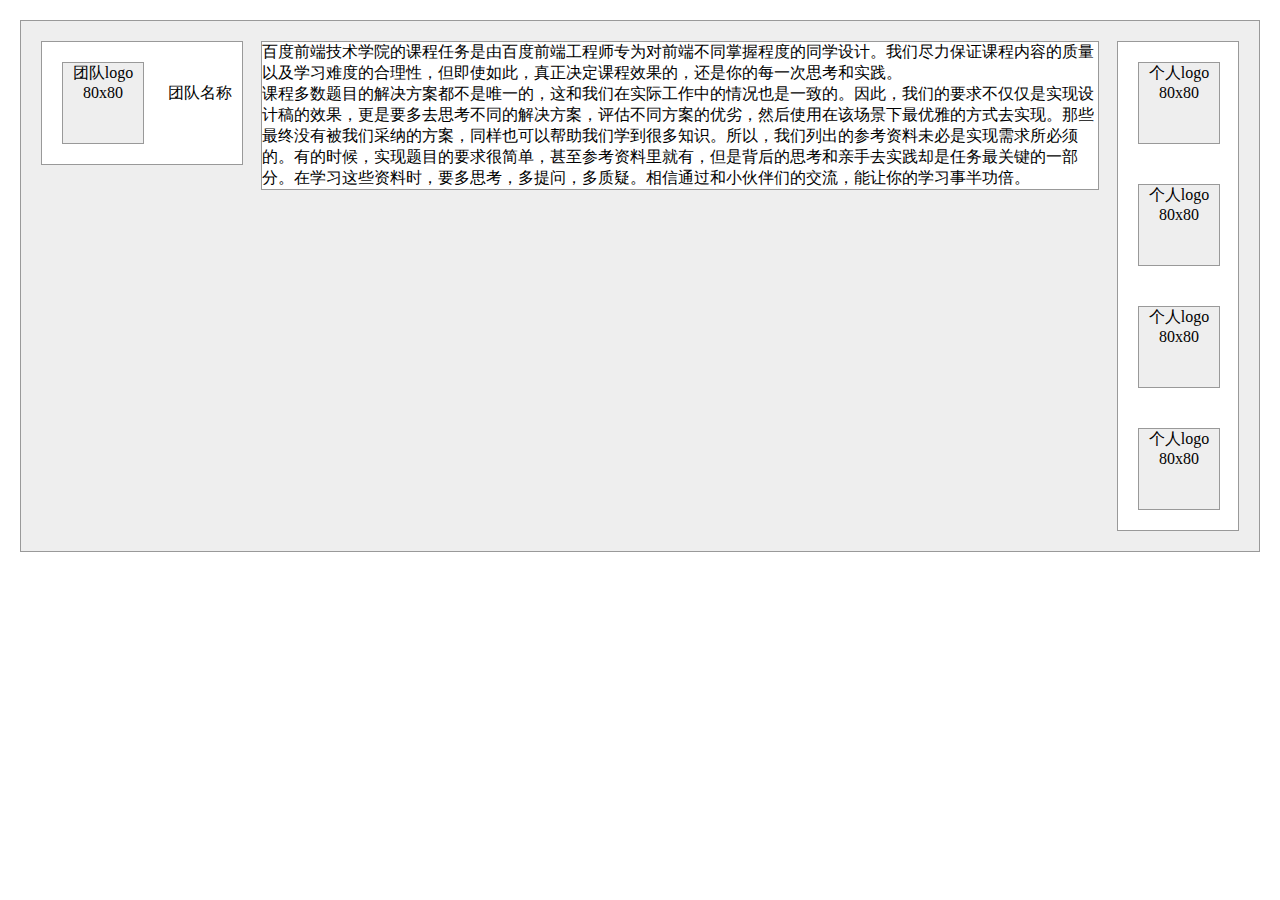
<file: HTML_CSS/task03/index.html>
<!DOCTYPE html>
<html lang="en">
<head>
  <meta charset="UTF-8">
  <title>IFE2017 HTML CSS Task03</title>
  <link rel="stylesheet" href="style.css" type="text/css">
</head>
<body>
  <div class="box">
    <div class="left">
      <div class="logo">团队logo<br>80x80</div>
      <span>团队名称</span>

    </div>
    <div class="right">
      <div class="logo">个人logo<br>80x80</div>
      <div class="logo">个人logo<br>80x80</div>
      <div class="logo">个人logo<br>80x80</div>
      <div class="logo">个人logo<br>80x80</div>

    </div>
    <div class="content">
      百度前端技术学院的课程任务是由百度前端工程师专为对前端不同掌握程度的同学设计。我们尽力保证课程内容的质量以及学习难度的合理性，但即使如此，真正决定课程效果的，还是你的每一次思考和实践。<br>
      课程多数题目的解决方案都不是唯一的，这和我们在实际工作中的情况也是一致的。因此，我们的要求不仅仅是实现设计稿的效果，更是要多去思考不同的解决方案，评估不同方案的优劣，然后使用在该场景下最优雅的方式去实现。那些最终没有被我们采纳的方案，同样也可以帮助我们学到很多知识。所以，我们列出的参考资料未必是实现需求所必须的。有的时候，实现题目的要求很简单，甚至参考资料里就有，但是背后的思考和亲手去实践却是任务最关键的一部分。在学习这些资料时，要多思考，多提问，多质疑。相信通过和小伙伴们的交流，能让你的学习事半功倍。
    </div>
  </div>
  
</body>
</html>
</file>
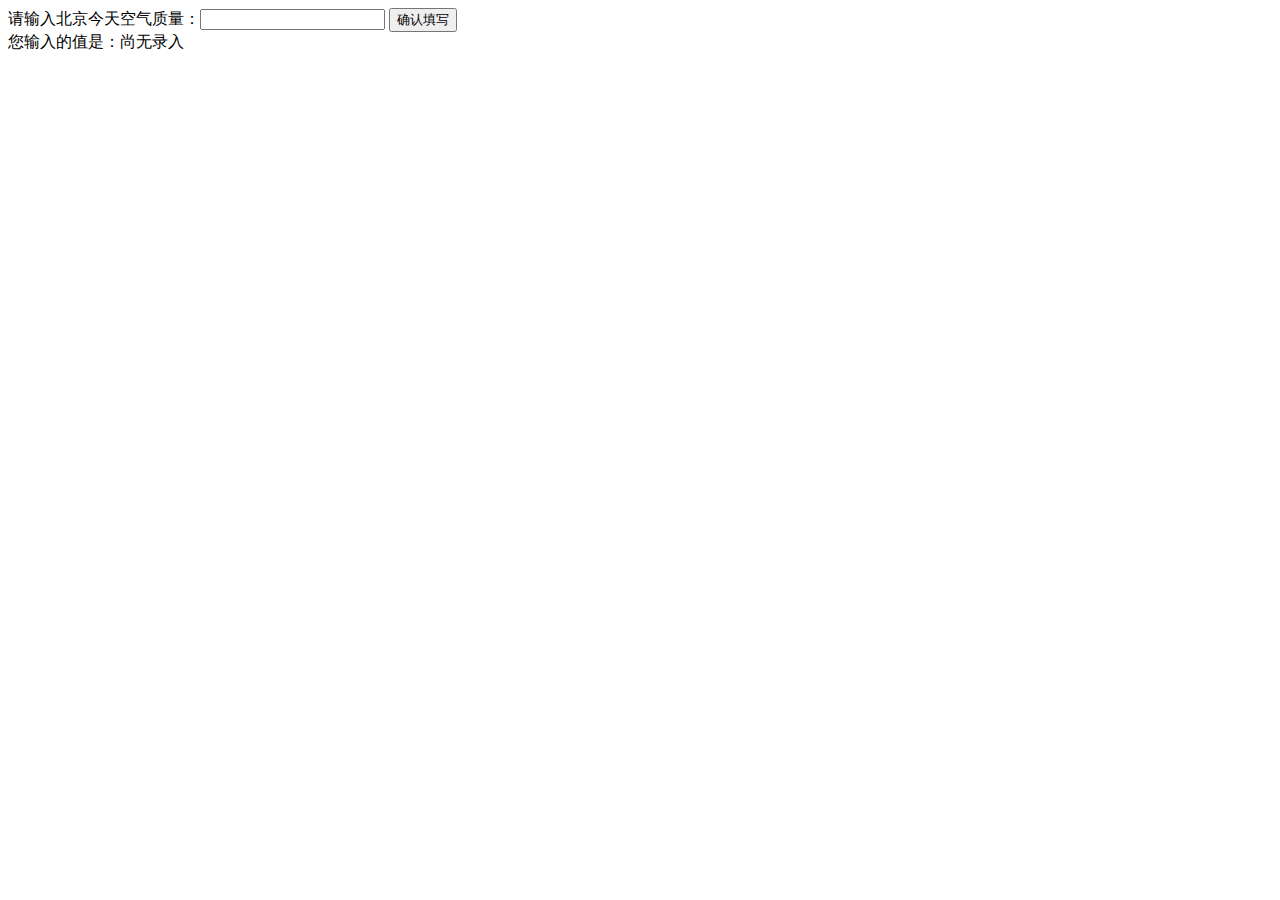
<file: JS/task01/index.html>
<!DOCTYPE html>
<html>

<head>
  <meta charset="utf-8">
  <title>IFE JavaScript Task 01</title>
</head>

<body>

  <label>请输入北京今天空气质量：<input id="aqi-input" type="text"></label>
  <button id="button">确认填写</button>

  <div>您输入的值是：<span id="aqi-display">尚无录入</span></div>

  <script type="text/javascript">
    (function () {
      /*    
      在注释下方写下代码
      给按钮button绑定一个点击事件
      在事件处理函数中
      获取aqi-input输入的值，并显示在aqi-display中
      */
      var btn = document.getElementById("button");
      var spn = document.getElementById("aqi-display");
      var ipt = document.getElementById("aqi-input");
      btn.addEventListener("click", () => spn.innerText = ipt.value);

    })();
  </script>
</body>

</html>
</file>
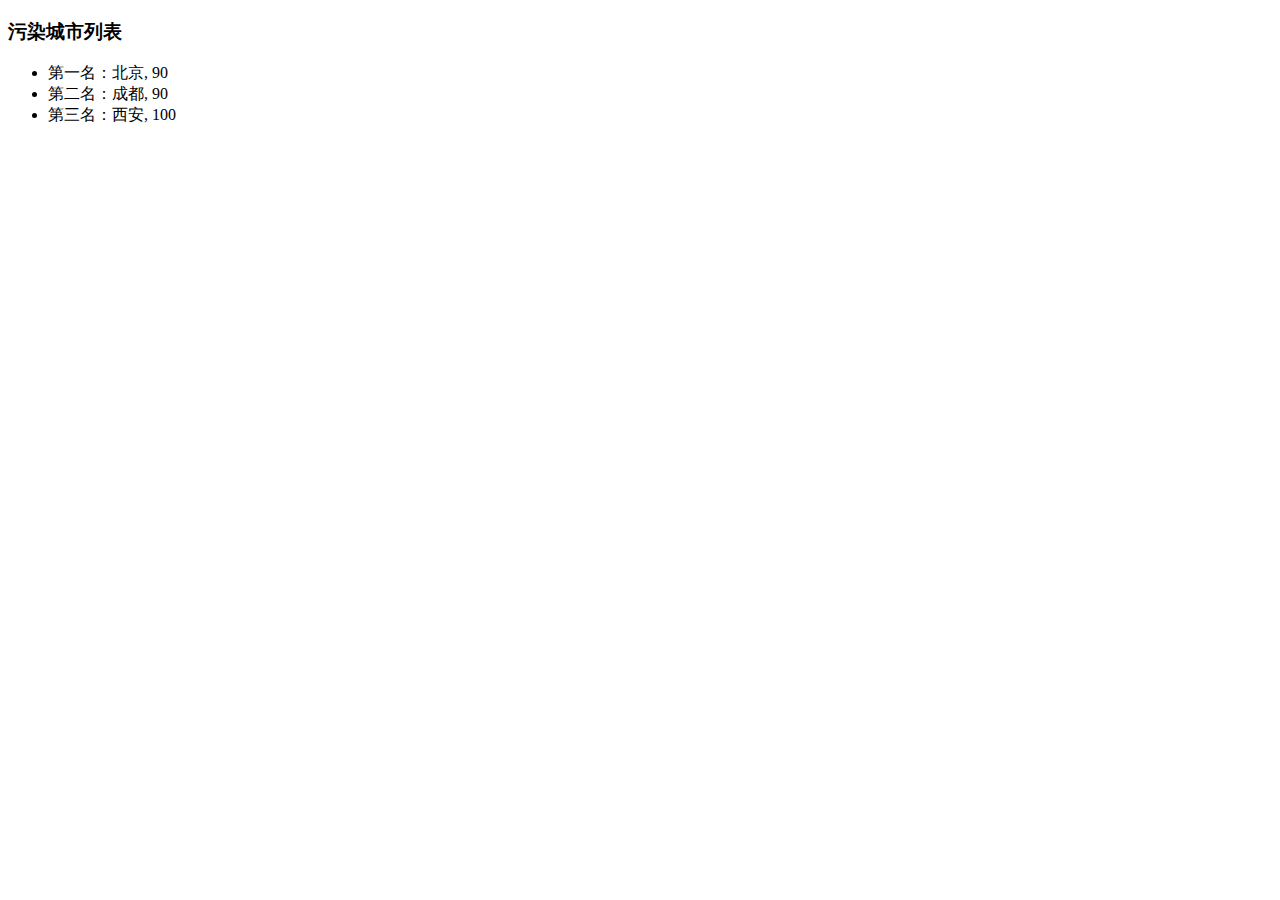
<file: JS/task02/index.html>
<!DOCTYPE html>
<html>

<head>
  <meta charset="utf-8">
  <title>IFE JavaScript Task 02</title>
</head>

<body>

  <h3>污染城市列表</h3>
  <ul id="aqi-list">
    <!--   
    <li>第一名：福州（样例），10</li>
      <li>第二名：福州（样例），10</li> -->
  </ul>

  <script type="text/javascript">
    var aqiData = [
      ["北京", 90],
      ["上海", 50],
      ["福州", 10],
      ["广州", 50],
      ["成都", 90],
      ["西安", 100]
    ];

    (function () {

      /*
      在注释下方编写代码
      遍历读取aqiData中各个城市的数据
      将空气质量指数大于60的城市显示到aqi-list的列表中
      */
      var newData = [];
      var list = document.getElementById("aqi-list");
      for (var i = 0; i < aqiData.length; i++) {
        if (aqiData[i][1] > 60) {
          newData.push(aqiData[i]);
        }
      }

      newData.sort((a, b) => a[1] - b[1]);
      var num = ["一", "二", "三", "四", "五", "六", "七", "八", "九", "十"];

      for (var i = 0; i < newData.length; i++) {
        var li = document.createElement("li");
        var txt = document.createTextNode("第" + num[i] + "名：" + newData[i][0] + ", " + newData[i][1]);
        li.appendChild(txt);
        list.appendChild(li);
      }

    })();
  </script>
</body>

</html>
</file>
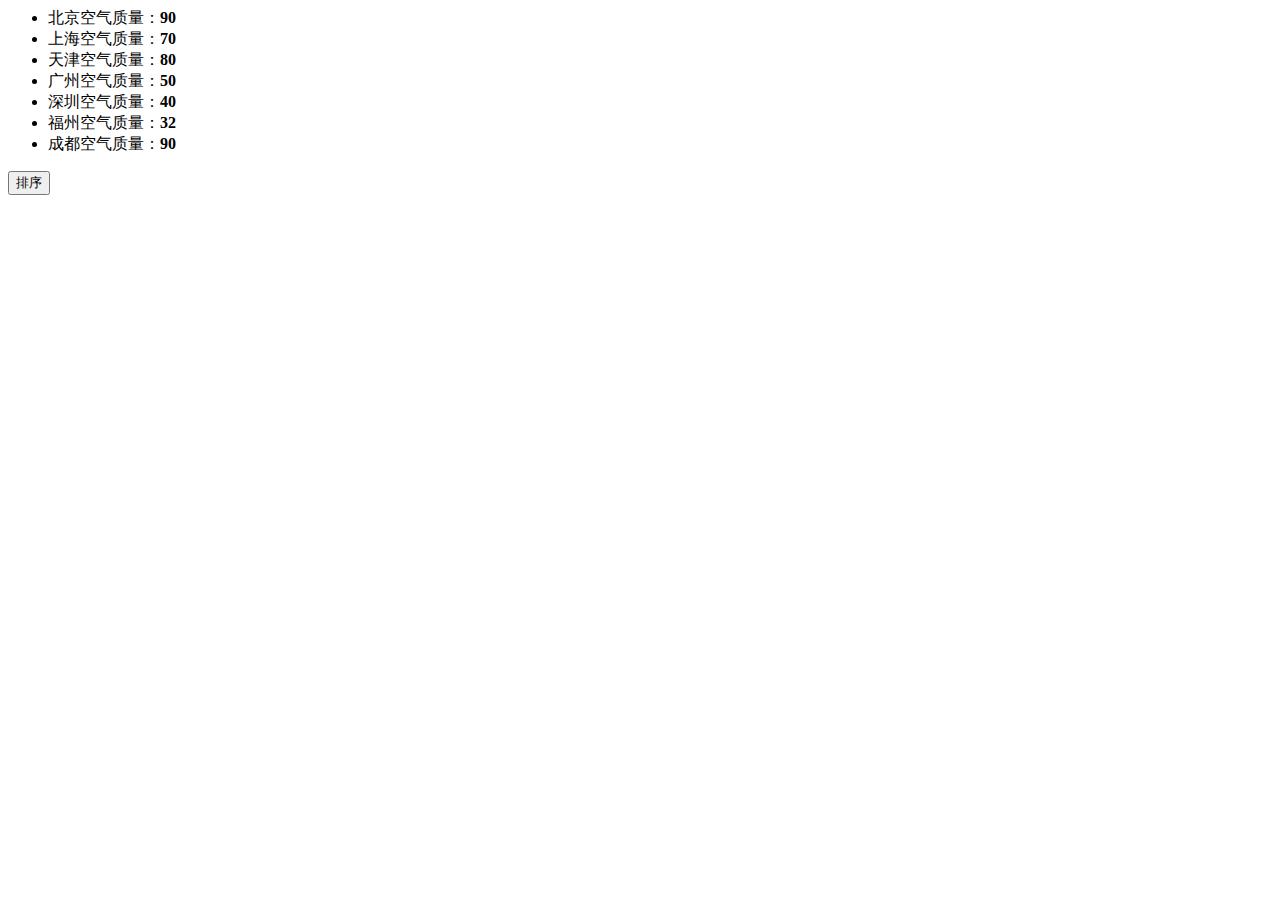
<file: JS/task03/index.html>
<!DOCTYPE>
<html>

<head>
  <meta charset="utf-8">
  <title>IFE JavaScript Task 03</title>
</head>

<body>

  <ul id="source">
    <li>北京空气质量：<b>90</b></li>
    <li>上海空气质量：<b>70</b></li>
    <li>天津空气质量：<b>80</b></li>
    <li>广州空气质量：<b>50</b></li>
    <li>深圳空气质量：<b>40</b></li>
    <li>福州空气质量：<b>32</b></li>
    <li>成都空气质量：<b>90</b></li>
  </ul>

  <ul id="resort">
    <!-- 
    <li>第一名：北京空气质量：<b>90</b></li>
    <li>第二名：北京空气质量：<b>90</b></li>
    <li>第三名：北京空气质量：<b>90</b></li>
     -->

  </ul>

  <button id="sort-btn">排序</button>

  <script type="text/javascript">
    /**
     * getData方法
     * 读取id为source的列表，获取其中城市名字及城市对应的空气质量
     * 返回一个数组，格式见函数中示例
     */
    function getData() {
      /*
      coding here
      */
      var list = document.getElementById("source");
      var data = [];

      for (var i = 0; i < list.children.length; i++) {
        var item = list.children[i];
        var str = item.innerText;
        var temp = str.split("空气质量：");
        var cityAqi = [temp[0], Number(temp[1])];
        data.push(cityAqi);
      }

      /*
      data = [
        ["北京", 90],
        ["北京", 90]
        ……
      ]
      */

      return data;

    }

    /**
     * sortAqiData
     * 按空气质量对data进行从小到大的排序
     * 返回一个排序后的数组
     */
    function sortAqiData(data) {
      data.sort((a, b) => a[1] - b[1]);
      return data;

    }

    /**
     * render
     * 将排好序的城市及空气质量指数，输出显示到id位resort的列表中
     * 格式见ul中的注释的部分
     */
    function render(data) {
      var rep = document.getElementById("resort");
      var num = ["一", "二", "三", "四", "五", "六", "七", "八", "九", "十"];

      for (var i = 0; i < data.length; i++) {
        var aqi = document.createTextNode(data[i][1]);
        var bTag = document.createElement("b");
        bTag.appendChild(aqi);
        var des = document.createTextNode("第" + num[i] + "名：" + data[i][0] + "空气质量：");
        var liTag = document.createElement("li");
        liTag.appendChild(des);
        liTag.appendChild(bTag);
        rep.appendChild(liTag);
      }

    }

    function btnHandle() {
      var aqiData = getData();
      aqiData = sortAqiData(aqiData);
      render(aqiData);
    }

    function init() {

      // 在这下面给sort-btn绑定一个点击事件，点击时触发btnHandle函数
      document.getElementById("sort-btn").onclick = btnHandle;

    }

    init();
  </script>
</body>

</html>
</file>
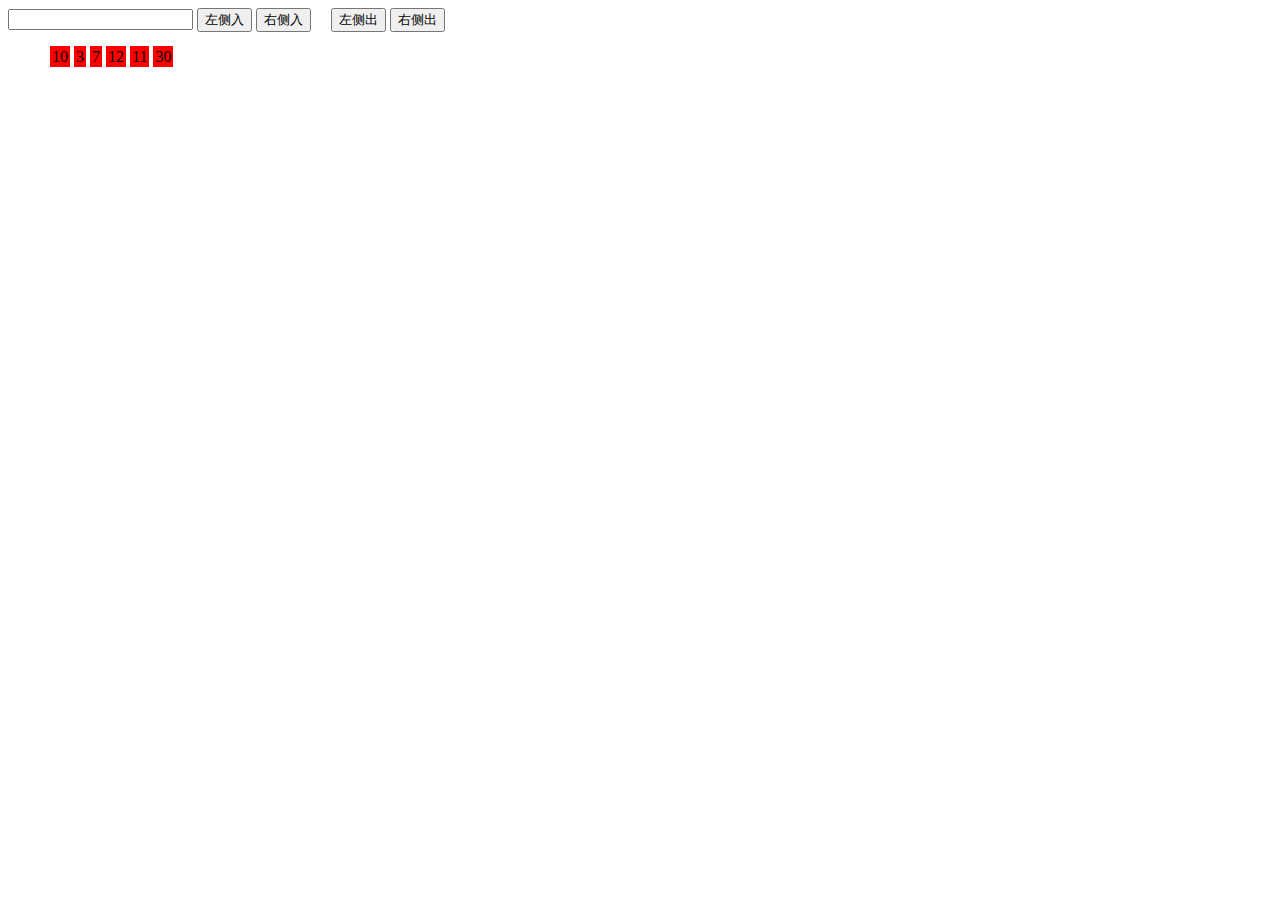
<file: JS/task04/index.html>
<!DOCTYPE html>
<html lang="en">
<head>
  <meta charset="UTF-8">
  <title>IFE JavaScript Task 04</title>
  <link rel="stylesheet" href="index.css" type="text/css">
</head>
<body>
  <div id="operate">
    <input type="text" id="tb">
    <button id="leftIn">左侧入</button>
    <button id="rightIn">右侧入</button>
    <span>&nbsp;&nbsp;&nbsp;</span>
    <button id="leftOut">左侧出</button>
    <button id="rightOut">右侧出</button>
  </div>
  <div id="display">
    <ul id="list">

    </ul>
  </div>
  
  <script src="index.js"></script>
</body>
</html>
</file>
<file: HTML_CSS/task03/style.css>
* {
  margin: 0;
  padding: 0;
}

body {
  padding: 20px;
}

div {
  border: 1px solid #999;
}

.box {
  background-color: #eee;
  position: relative;
  min-height: 530px;
}

.logo {
  background-color: #eee;
  margin: 20px;
  width: 80px;
  height: 80px;
  display: inline-block;
  text-align: center;
}

.left,
.right,
.content {
  margin: 20px;
  background-color: #fff;
}

.left {
  width: 200px;
  position: absolute;
}

.right {
  width: 120px;
  position: absolute;
  right: 0px;
  top: 0px;
}

.content {
  margin-left: 240px;
  margin-right: 160px;
}
</file>
<file: JS/task04/index.css>
#list li{
  display: inline;
  background-color: red;
  margin: 2px;
  padding: 2px;
}
</file>
